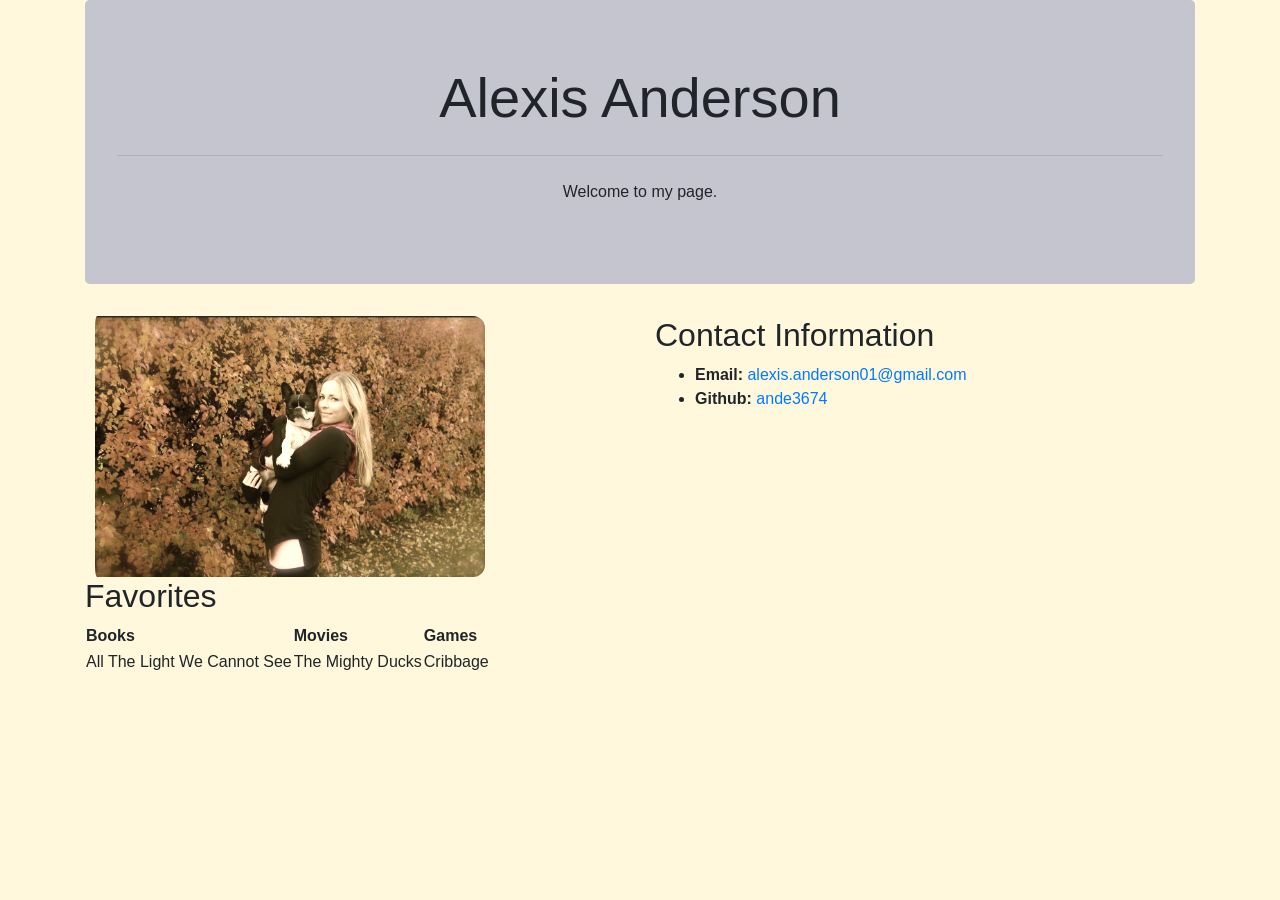
<file: index.html>
<!DOCTYPE html>
<html lang="en-us">
<head>
  <meta charset="UTF-8">
  <title>Activity 1: Basic HTML Bio</title>
  <link rel="stylesheet" href="https://stackpath.bootstrapcdn.com/bootstrap/4.5.2/css/bootstrap.min.css" integrity="sha384-JcKb8q3iqJ61gNV9KGb8thSsNjpSL0n8PARn9HuZOnIxN0hoP+VmmDGMN5t9UJ0Z" crossorigin="anonymous">
  <link href="https://fonts.googleapis.com/css2?family=Playfair+Display&display=swap" rel="stylesheet">

  <link href="css/styles.css" rel="stylesheet">
</head>

<body>

  <!-- JUMBOTRON -->
  <div class="container">
    <div class="row">
      <div class="col-md-12">

        <div style="background: #c4c5cf" class="jumbotron">
          <h1 class="display-4">Alexis Anderson</h1>
          <hr class="my-4">
          <p id="welcome" background-color:cornsilk>Welcome to my page.</p>
          <!-- <a class="btn btn-primary btn-lg" href="#" role="button">Learn more</a> -->
        </div>

      </div>

    </div>

    <!-- CONTENT -->

    <div class="row">
      <div class="col-md-6">
        <img class="picture" src="assets/Ali.jpg" width="400" alt="Ali and dog Wrigley">
      </div>

      <div class="col-md-6">
        <h2>Contact Information</h2>
        <ul>
          <li><strong>Email:</strong> <a href="#">alexis.anderson01@gmail.com</a></li>
          <li><strong>Github:</strong> <a href="#">ande3674</a></li>
        </ul>
      </div>
    </div>

    <!-- FAVORITES TABLE -->

    <div class="row">
      <div class="col-md-12">


        <h2>Favorites</h2>

        <table>
          <tr>
            <th>Books</th>
            <th>Movies</th>
            <th>Games</th>
          </tr>

          <tr>
            <td>All The Light We Cannot See</td>
            <td>The Mighty Ducks</td>
            <td>Cribbage</td>
          </tr>
          
        </table>

      </div>
    </div>

    
  </div>

</body>

</html>
</file>
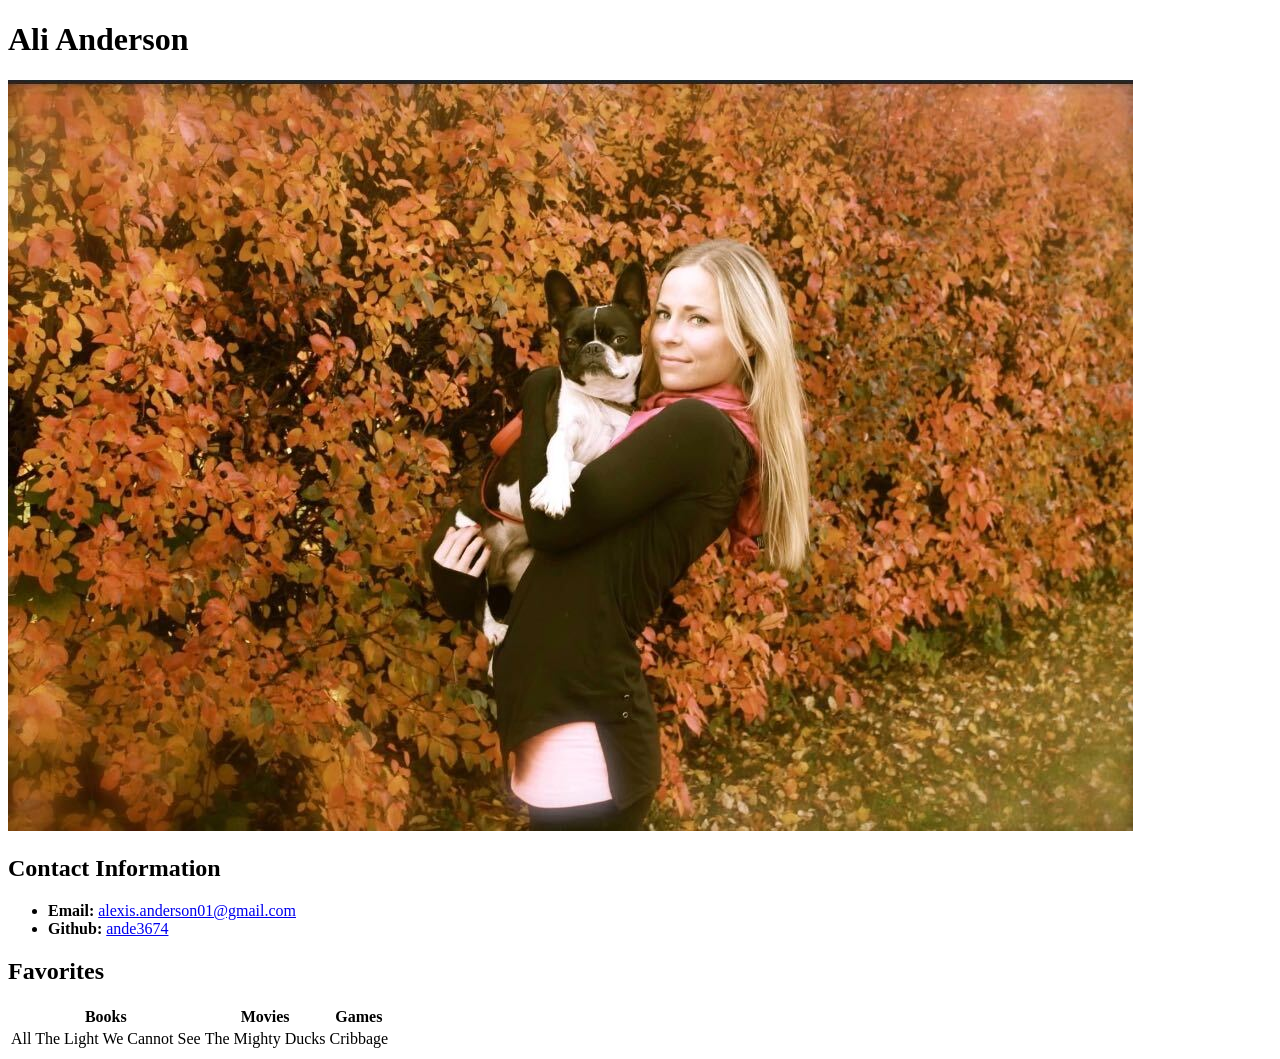
<file: alis-bio.html>
<!DOCTYPE html>
<html lang="en-us">
<head>
  <meta charset="UTF-8">
  <title>Activity 1: Basic HTML Bio</title>
</head>

<body>

  <h1>Ali Anderson</h1>
  <img src="Ali.jpg" alt="Ali and dog Wrigley">

  <h2>Contact Information</h2>
  <ul>
    <li><strong>Email:</strong> <a href="#">alexis.anderson01@gmail.com</a></li>
    <li><strong>Github:</strong> <a href="#">ande3674</a></li>
  </ul>

  <h2>Favorites</h2>

  <table>
    <tr>
      <th>Books</th>
      <th>Movies</th>
      <th>Games</th>
    </tr>

    <tr>
      <td>All The Light We Cannot See</td>
      <td>The Mighty Ducks</td>
      <td>Cribbage</td>
    </tr>
    
  </table>

</body>

</html>
</file>
<file: css/styles.css>
.picture {
    border-radius: 12px;
    padding-left: 10px;
    filter: sepia(50%);
}

body {
    background-color: cornsilk;
}

.display-4 {
    text-align: center;
}

#welcome {
    text-align: center;
}
</file>
